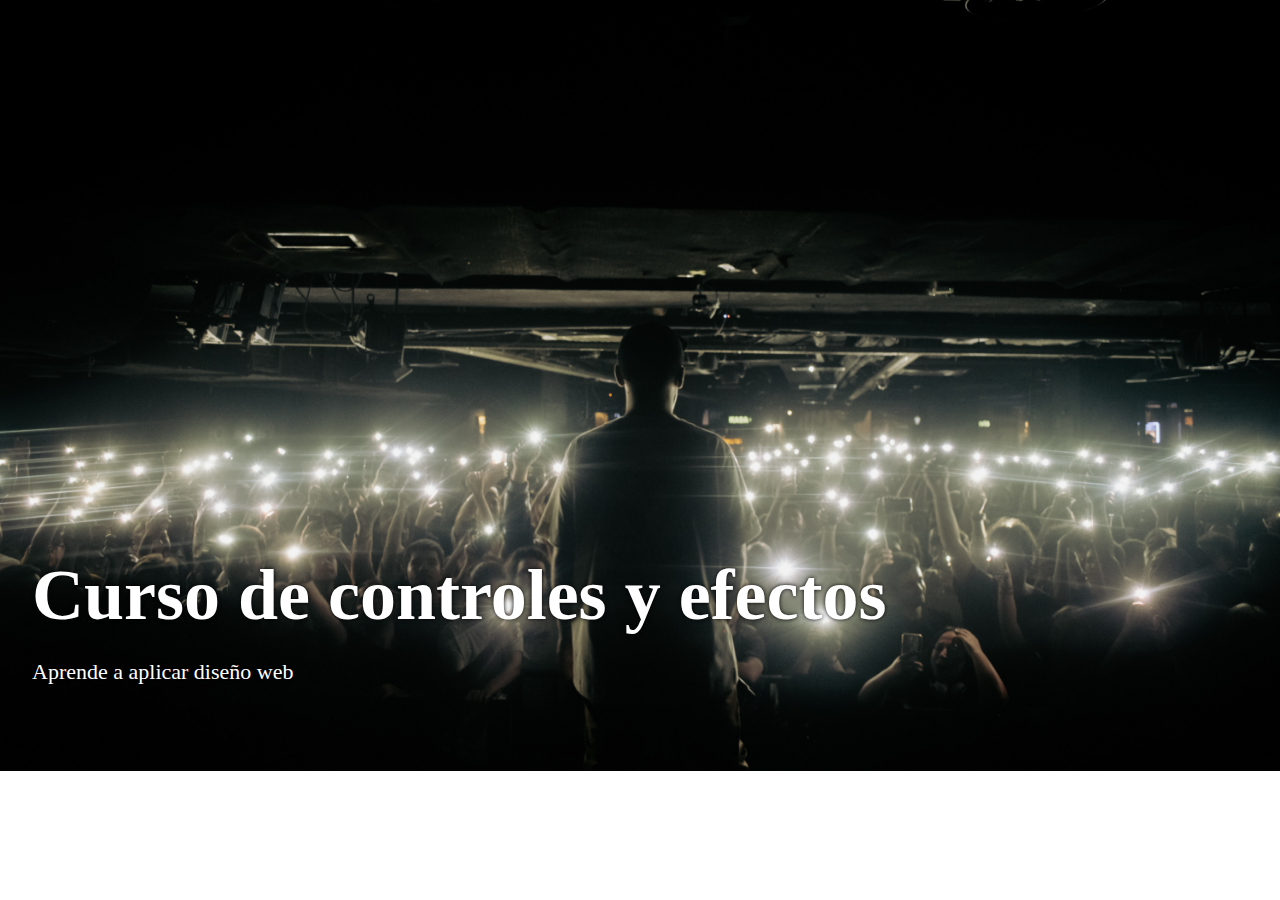
<file: Controles_y_efectos_Frontend/01-Hero_Image/index.html>
<!DOCTYPE html>
<html lang="en">
<head>
    <meta charset="UTF-8">
    <meta http-equiv="X-UA-Compatible" content="IE=edge">
    <meta name="viewport" content="width=device-width, initial-scale=1.0">
    <link rel="stylesheet" href="style.css">
    <title>Document</title>
</head>
<body>
    <header class="hero-image">
        <div>
            <h1>Curso de controles y efectos</h1>
            <p>Aprende a aplicar diseño web</p>
        </div>
    </header>
</body>
</html>
</file>
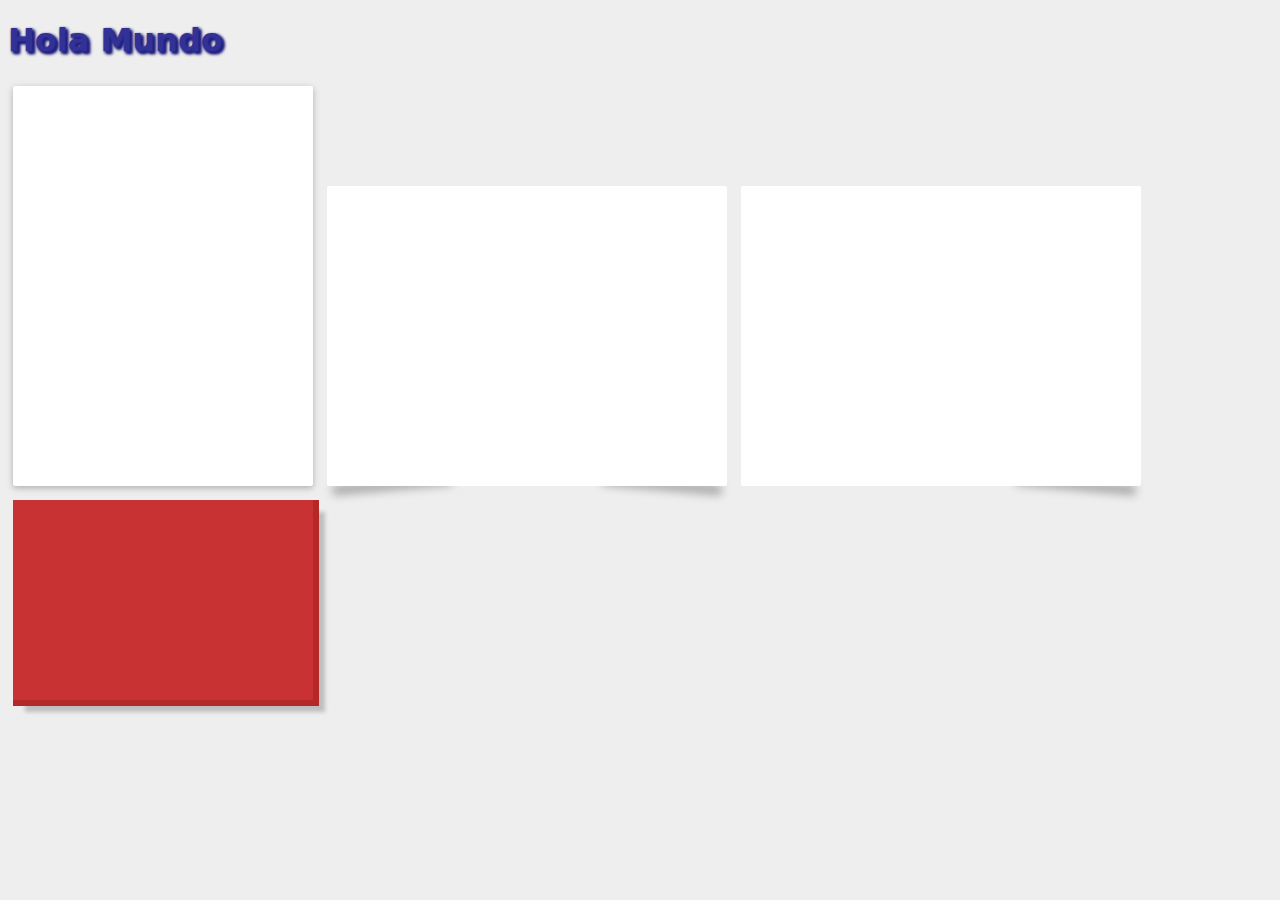
<file: Controles_y_efectos_Frontend/02-Sombras_realistas/index.html>
<!DOCTYPE html>
<html lang="en">
<head>
    <meta charset="UTF-8">
    <meta http-equiv="X-UA-Compatible" content="IE=edge">
    <meta name="viewport" content="width=device-width, initial-scale=1.0">
    <title>Document</title>
    <link rel="stylesheet" href="style.css">
</head>
<body>
    <h1 class="threed">Hola Mundo</h1>
    <div class="card"></div>
    <div class="card2"></div>
    <div class="card3"></div>
    <div class="card4"></div>
</body>
</html>
</file>
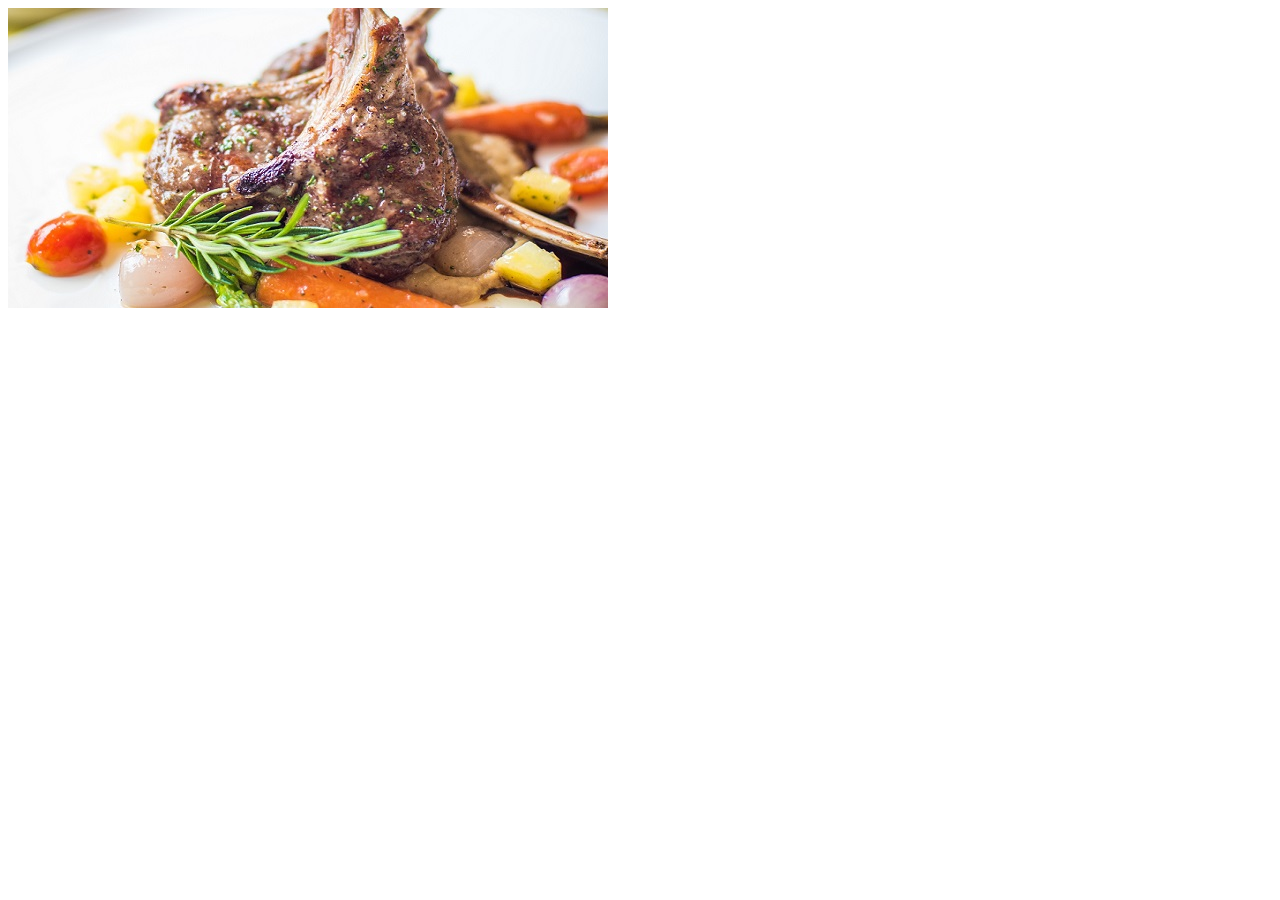
<file: Controles_y_efectos_Frontend/04-Slider/index.html>
<!DOCTYPE html>
<html lang="en">
<head>
    <meta charset="UTF-8">
    <meta http-equiv="X-UA-Compatible" content="IE=edge">
    <meta name="viewport" content="width=device-width, initial-scale=1.0">
    <title>Document</title>
    <link rel="stylesheet" href="./style.css">
</head>
<body>

    <div class="slider">
        <div class="container">
            <img src="./01.jpg" alt="">
            <img src="./02.jpg" alt="">
            <img src="./03.jpg" alt="">
            <img src="./04.jpg" alt="">
        </div>
    </div>
    
<script src="./main.js"></script>
</body>
</html>
</file>
<file: Controles_y_efectos_Frontend/01-Hero_Image/style.css>
html, body{
    margin: 0px;
}

.hero-image{
    height: 75vh;
    background: url(/Controles_y_efectos_Frontend/01-Hero_Image/pexels/pexels-furkan-aydi̇lek-17905270.jpg), black;
    background-size: cover;
    background-position: center;
    padding: 2em;
    color: white;
    display: flex;
    align-items: flex-end;
    padding-bottom: 5%;
}

.hero-image h1{
    font-size: 72px;
    margin: 0px;
    text-shadow: 0px 0px 4px #000;
}

.hero-image p{
    font-size: 22px;
    text-shadow: 0px 0px 2px #000;
}
</file>
<file: Controles_y_efectos_Frontend/02-Sombras_realistas/style.css>
body{
    background-color: #eee;
}

div{
    display: inline-block;
    margin: 5px;
}

.card{
    background: white;
    border-radius: 2px;
    width: 300px;
    height: 400px;
    box-shadow: 0px 2px 5px rgba(0,0,0,0.16), 0px 2px 10px rgba(0,0,0,0.12);
}

.card2{
    background: white;
    border-radius: 2px;
    width: 400px;
    height: 300px;
    position: relative;
}

.card2::before, .card2::after{
    content: "";
    width: 30%;
    height: 10px;
    top: 93%;
    left: 69%;
    transform: rotate(5deg);
    background-color: transparent;
    position: absolute;
    box-shadow: 0px 15px 10px rgba(0,0,0,0.3);
    z-index: -1;
}

.card2::before{
    left: 1%;
    transform: rotate(-5deg);
}

.card3{
    background: white;
    border-radius: 2px;
    width: 400px;
    height: 300px;
    position: relative;
}

.card3::after{
    content: "";
    width: 30%;
    height: 10px;
    top: 93%;
    left: 69%;
    transform: rotate(5deg);
    background-color: transparent;
    position: absolute;
    box-shadow: 0px 15px 10px rgba(0,0,0,0.3);
    z-index: -1;
}

.card4{
    background-color: rgb(200,50,50);
    width: 300px;
    height: 200px;
    box-shadow: 3px 3px 0px 3px rgb(180,40,40), 12px 12px 4px rgba(0,0,0,0.2);
}

.card4:active{
    box-shadow: 2px 2px 0px 2px rgb(180,40,40), 12px 12px 4px rgba(0,0,0,0.2);
}

.threed{
    font: 56px;
    font-family: system-ui, -apple-system, BlinkMacSystemFont, 'Segoe UI', Roboto, Oxygen, Ubuntu, Cantarell, 'Open Sans', 'Helvetica Neue', sans-serif;
    color: rgb(50,50,150);
    text-shadow: 1px 1px 3px rgb(40,40,140), 2px 2px 3px rgb(30,30,130), 3px 3px 3px rgb(20,20,120), 3px 3px 4px rgba(0,0,0,0.2);
}
</file>
<file: Controles_y_efectos_Frontend/04-Slider/style.css>
.slider{
    width: 600px;
    height: 300px;
    overflow: hidden;
    position: relative;
}

.slider .container{
    white-space: nowrap;
    position: relative;
    transition: all 0.3s;
    left: 0px;
}

.slider .container *{
    white-space: normal;
}

.slider img{
    width: 100%;
    display: inline-block;
    margin-right: -3px;
}
</file>
